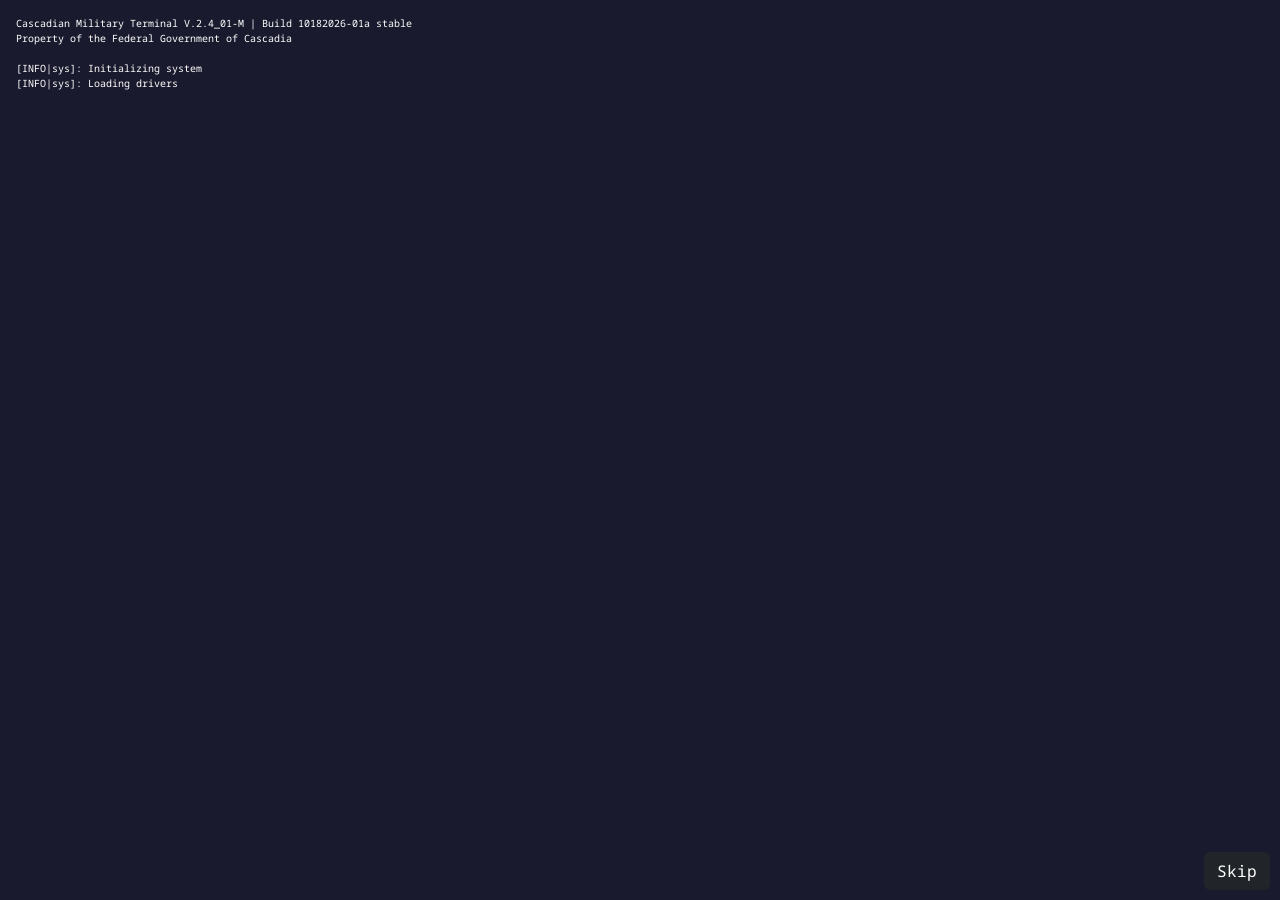
<file: index.html>
<!DOCTYPE html>

<html lang="en" data-bs-theme="dark">

<head>
    <!-- fonts -->
    <link href="https://fonts.googleapis.com/css2?family=Noto+Sans+Mono:wght@100..900&display=swap" rel="stylesheet">
    <!-- bootstrap -->
    <link href="https://cdn.jsdelivr.net/npm/bootstrap@5.3.8/dist/css/bootstrap.min.css" rel="stylesheet"
        integrity="sha384-sRIl4kxILFvY47J16cr9ZwB07vP4J8+LH7qKQnuqkuIAvNWLzeN8tE5YBujZqJLB" crossorigin="anonymous">
    <script src="https://cdn.jsdelivr.net/npm/bootstrap@5.3.8/dist/js/bootstrap.bundle.min.js"
        integrity="sha384-FKyoEForCGlyvwx9Hj09JcYn3nv7wiPVlz7YYwJrWVcXK/BmnVDxM+D2scQbITxI"
        crossorigin="anonymous"></script>
    <!-- local files -->
    <link href="src/css/styles.css" rel="stylesheet">

    <title>Introduction</title>
</head>

<body>
    <!-- bland asf -->
    <div id="console" style="display:block;"></div>
    <script src="src/js/terminal.js"></script>
    <noscript>
        <style>
            #console,
            #skip-btn {
                display: none !important;
            }

            #post-console,
            #content {
                display: block !important;
            }
        </style>
    </noscript>
    <button class="bottom-right-text btn btn-dark" id="skip-btn" onclick="skipTerminal()">Skip</button>
    <div id="content" style="display:none;">
        <div id="post-console">
            Viewing loaded content:
        </div>
        <div class="top-text" style="color: white;">
            Intro
        </div>
        <div class="center-text text-center" style="translate: 0 -100px;">
            <p><b>Hey there! I'm Menkent_DEV (Although in some sites, i'm either M3nk3nt, or Menkent)</b></p>
        </div>
        <img src="src/img/icon.png" class="right-text" style="image-rendering: pixelated;" width="320"
            height="320">
        <div class="bottom-text" , style="color: white;">
            Contact Information: NULL
        </div>
    </div>
</body>

</html>
</file>
<file: src/css/styles.css>
html,
body {
    font-family: 'Noto Sans Mono', monospace;
    color: #ffffff
}

p,
li {
    font-size: 18px;
}

a {
    text-decoration: none;
    font-size: 18px;
}

[data-bs-theme='dark'] {
    /* main background color */
    --bs-body-bg: #1a1a2e;
    /* same color in RGB (used internally by Bootstrap; just to prevent any funky behavior in background color calculation) */
    --bs-body-bg-rgb: 26, 26, 46;
}

/* this one's for the console */
#console {
    color: white;
    font-size: 10px;
    padding: 16px;
    width: 600px;
    height: 600px;
    overflow-y: auto;
    border-radius: 6px;
    white-space: pre-wrap;
}

#post-console {
    color: white;
    font-size: 10px;
    padding: 16px;
    width: 250px;
    height: 100px;
    overflow-y: auto;
    border-radius: 6px;
}

.center-text {
    position: fixed;
    transform: translate(-50%, -50%);
    left: 50%;
    top: 50%;
}

.top-text {
    position: fixed;
    transform: translateX(-50%);
    left: 50%;
    top: 10px;
}

.bottom-text {
    position: fixed;
    transform: translateX(-50%);
    left: 50%;
    bottom: 10px;
}

.left-text {
    position: fixed;
    transform: translateY(-50%);
    left: 10px;
    top: 50%;
}

.right-text {
    position: fixed;
    transform: translateY(-50%);
    right: 10px;
    top: 50%;
}

.bottom-right-text {
    position: fixed;
    right: 10px;
    bottom: 10px;
}
</file>
